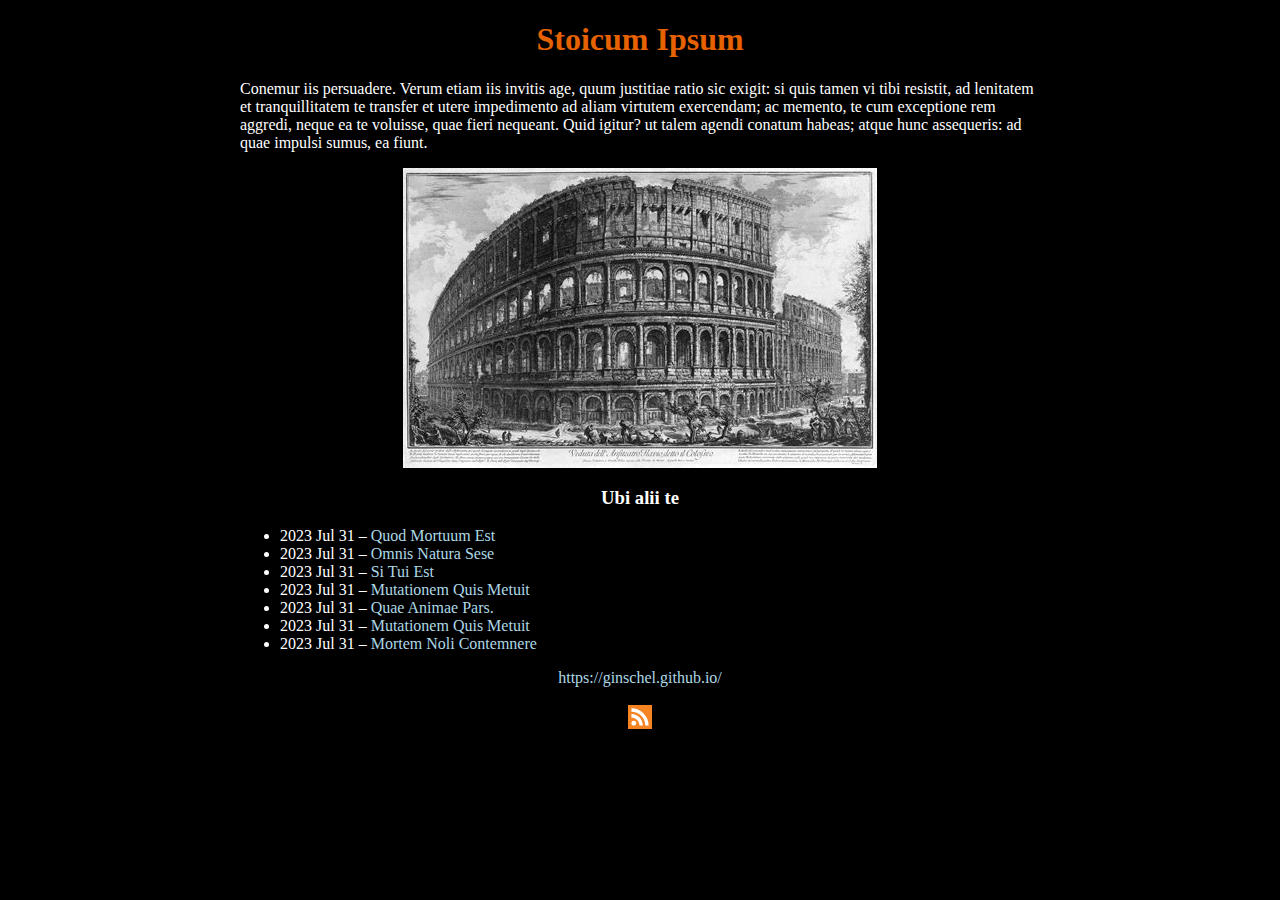
<file: index.html>
<!DOCTYPE html>
<html lang="en">
<head>
	<meta name="generator" content="Hugo 0.92.2" />
	<title>Qualem oporteat</title>
	<link rel="canonical" href="https://ginschel.github.io/">
	<link rel='alternate' type='application/rss+xml' title="Qualem oporteat RSS" href='/index.xml'>
	<link rel='stylesheet' type='text/css' href='/style.css'>
	<link rel="icon" href="/favicon.ico">
	<meta name="description" content="Conemur iis persuadere. Verum etiam iis invitis age, quum justitiae ratio sic exigit: si quis tamen vi tibi resistit, ad lenitatem et tranquillitatem te transfer et utere impedimento ad aliam virtutem exercendam; ac memento, te cum exceptione rem aggredi, neque ea te voluisse, quae fieri nequeant. Quid igitur? ut talem agendi conatum habeas; atque hunc assequeris: ad quae impulsi sumus, ea fiunt.
Ubi alii te ">
	<meta name="viewport" content="width=device-width, initial-scale=1">
	<meta name="robots" content="index, follow">
	<meta charset="utf-8">
</head>
<body>
<main>
<header><a href="https://ginschel.github.io/"> <h1 id="tag_Stoicum ipsum">Stoicum Ipsum</h1> </a> </header>
<article>
<p>Conemur iis persuadere. Verum etiam iis invitis age, quum justitiae ratio sic exigit: si quis tamen vi tibi resistit, ad lenitatem et tranquillitatem te transfer et utere impedimento ad aliam virtutem exercendam; ac memento, te cum exceptione rem aggredi, neque ea te voluisse, quae fieri nequeant. Quid igitur? ut talem agendi conatum habeas; atque hunc assequeris: ad quae impulsi sumus, ea fiunt.</p>
<p><img src="/col.jpeg" alt="text"></p>
<h3 id="ubi-alii-te">Ubi alii te</h3>

<ul>
<li><time datetime="2023-07-31T20:04:53&#43;02:00">2023 Jul 31</time> &ndash; <a href="/quod-mortuum-est/">Quod Mortuum Est</a>
	
	</li>
<li><time datetime="2023-07-31T20:03:37&#43;02:00">2023 Jul 31</time> &ndash; <a href="/omnis-natura-sese/">Omnis Natura Sese</a>
	
	</li>
<li><time datetime="2023-07-31T20:04:05&#43;02:30">2023 Jul 31</time> &ndash; <a href="/si-tui-est/">Si Tui Est</a>
	
	</li>
<li><time datetime="2023-07-31T19:29:48&#43;02:00">2023 Jul 31</time> &ndash; <a href="/mutationem-quis-metuit/">Mutationem Quis Metuit</a>
	
	</li>
<li><time datetime="2023-07-31T19:15:27&#43;02:00">2023 Jul 31</time> &ndash; <a href="/quae-animae-pars/">Quae Animae Pars.</a>
	
	</li>
<li><time datetime="2023-07-31T19:29:48&#43;03:00">2023 Jul 31</time> &ndash; <a href="/non-intelligunt-quam/">Mutationem Quis Metuit</a>
	
	</li>
<li><time datetime="2023-07-31T20:03:16&#43;04:00">2023 Jul 31</time> &ndash; <a href="/mortem-noli-contemnere/">Mortem Noli Contemnere</a>
	
	</li>
</ul>

</article>
</main>

<footer>
	<a href="https://ginschel.github.io/">https://ginschel.github.io/</a><br><br><a href="/index.xml"><img src="/rss.svg" style="max-height:1.5em" alt="RSS Feed" title="Subscribe via RSS for updates."></a>
</footer>

</body>
</html>
</file>
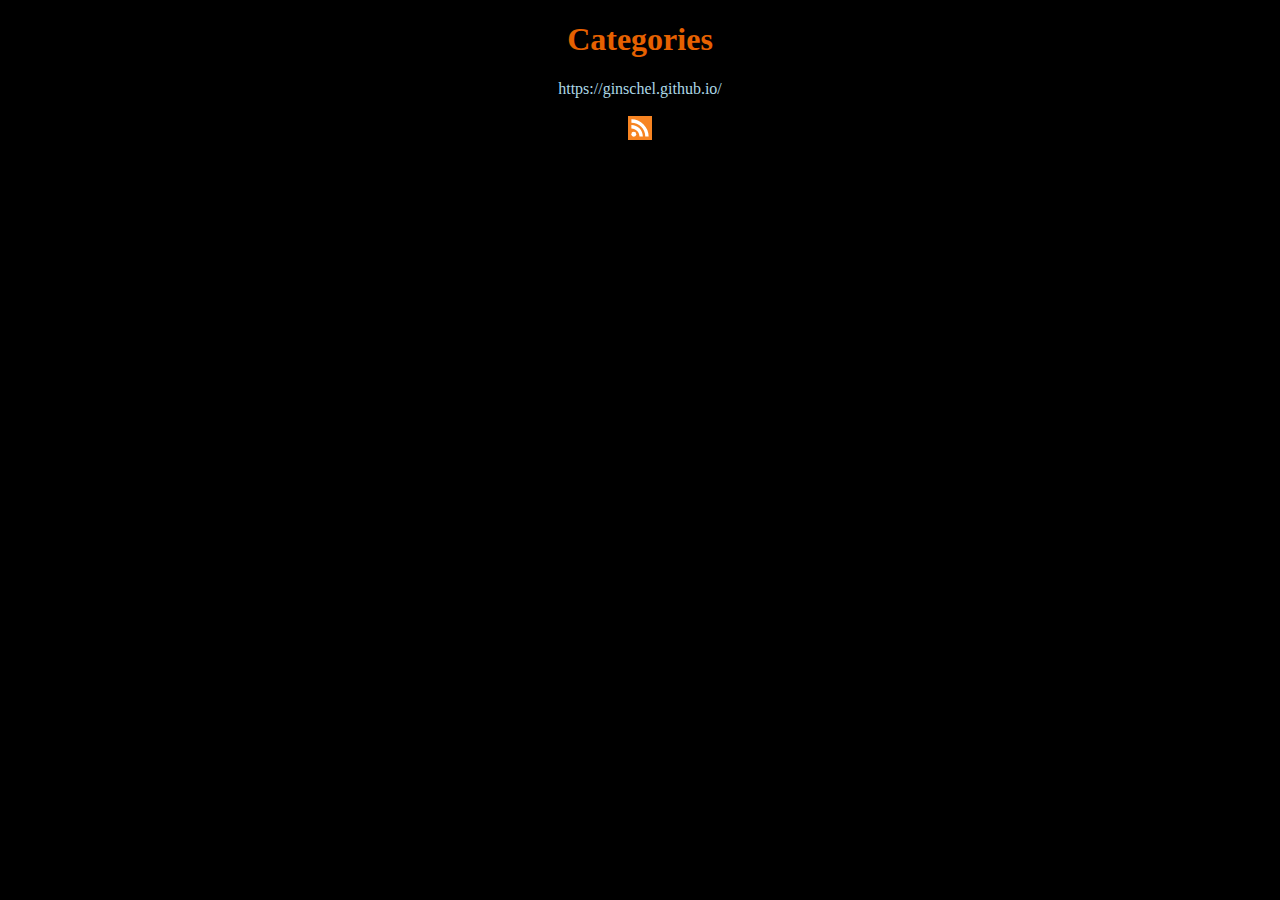
<file: categories/index.html>
<!DOCTYPE html>
<html lang="en">
<head>
	<title>Categories | Qualem oporteat</title>
	<link rel="canonical" href="https://ginschel.github.io/">
	<link rel='alternate' type='application/rss+xml' title="Qualem oporteat RSS" href='/index.xml'>
	<link rel='stylesheet' type='text/css' href='/style.css'>
	<link rel="icon" href="/favicon.ico">
	<meta name="description" content="">
	<meta name="viewport" content="width=device-width, initial-scale=1">
	<meta name="robots" content="index, follow">
	<meta charset="utf-8">
</head>
<body>
<main>
<header><a href="https://ginschel.github.io/"> <h1 id="tag_Categories">Categories</h1> </a> </header>
<article>

<ul>
</ul>

</article>
</main>

<footer>
	<a href="https://ginschel.github.io/">https://ginschel.github.io/</a><br><br><a href="/index.xml"><img src="/rss.svg" style="max-height:1.5em" alt="RSS Feed" title="Subscribe via RSS for updates."></a>
</footer>

</body>
</html>
</file>
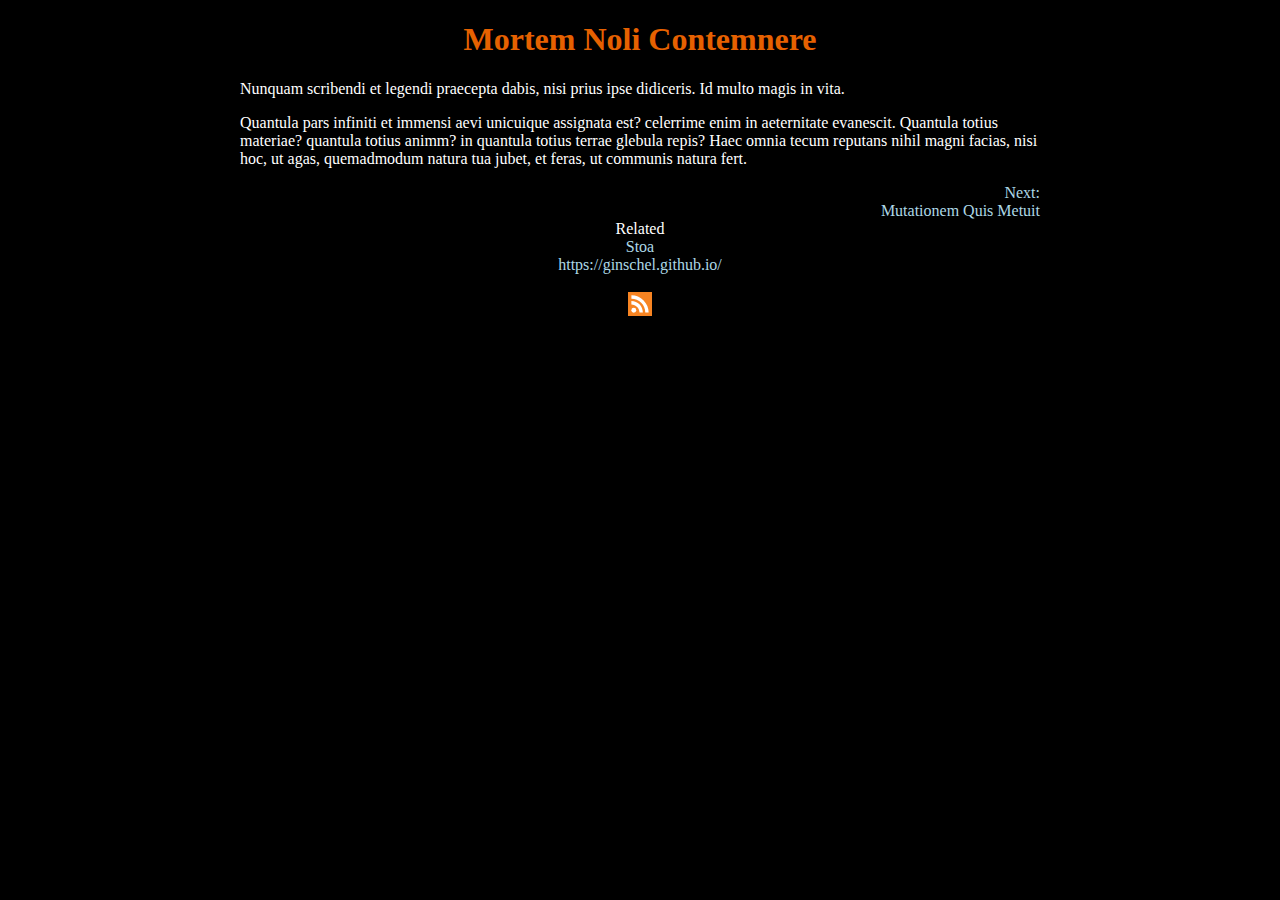
<file: mortem-noli-contemnere/index.html>
<!DOCTYPE html>
<html lang="en">
<head>
	<title>Mortem Noli Contemnere | Qualem oporteat</title>
	<link rel="canonical" href="https://ginschel.github.io/">
	<link rel='alternate' type='application/rss+xml' title="Qualem oporteat RSS" href='/index.xml'>
	<link rel='stylesheet' type='text/css' href='/style.css'>
	<link rel="icon" href="/favicon.ico">
	<meta name="description" content="Nunquam scribendi et legendi praecepta dabis, nisi prius ipse didiceris. Id multo magis in vita.
Quantula pars infiniti et immensi aevi unicuique assignata est? celerrime enim in aeternitate evanescit. Quantula totius materiae? quantula totius animm? in quantula totius terrae glebula repis? Haec omnia tecum reputans nihil magni facias, nisi hoc, ut agas, quemadmodum natura tua jubet, et feras, ut communis natura fert.">
	<meta name="keywords" content="Stoa">
	<meta name="viewport" content="width=device-width, initial-scale=1">
	<meta name="robots" content="index, follow">
	<meta charset="utf-8">
</head>
<body>
<main>
<header><a href="https://ginschel.github.io/"> <h1 id="tag_Mortem Noli Contemnere">Mortem Noli Contemnere</h1> </a> </header>
<article>

<p>Nunquam scribendi et legendi praecepta dabis, nisi prius ipse didiceris. Id multo magis in vita.</p>
<p>Quantula pars infiniti et immensi aevi unicuique assignata est? celerrime enim in aeternitate evanescit. Quantula totius materiae? quantula totius animm? in quantula totius terrae glebula repis? Haec omnia tecum reputans nihil magni facias, nisi hoc, ut agas, quemadmodum natura tua jubet, et feras, ut communis natura fert.</p>


<div id="nextprev"><a href="/non-intelligunt-quam/"><div id="nextart">Next:<br>Mutationem Quis Metuit</div></a>
</div>
<div style="clear:both" class=taglist>Related<br><a id="tag_stoa" href="https://ginschel.github.io/tags/stoa">Stoa</a></div>
</article>
</main>

<footer>
	<a href="https://ginschel.github.io/">https://ginschel.github.io/</a><br><br><a href="/index.xml"><img src="/rss.svg" style="max-height:1.5em" alt="RSS Feed" title="Subscribe via RSS for updates."></a>
</footer>

</body>
</html>
</file>
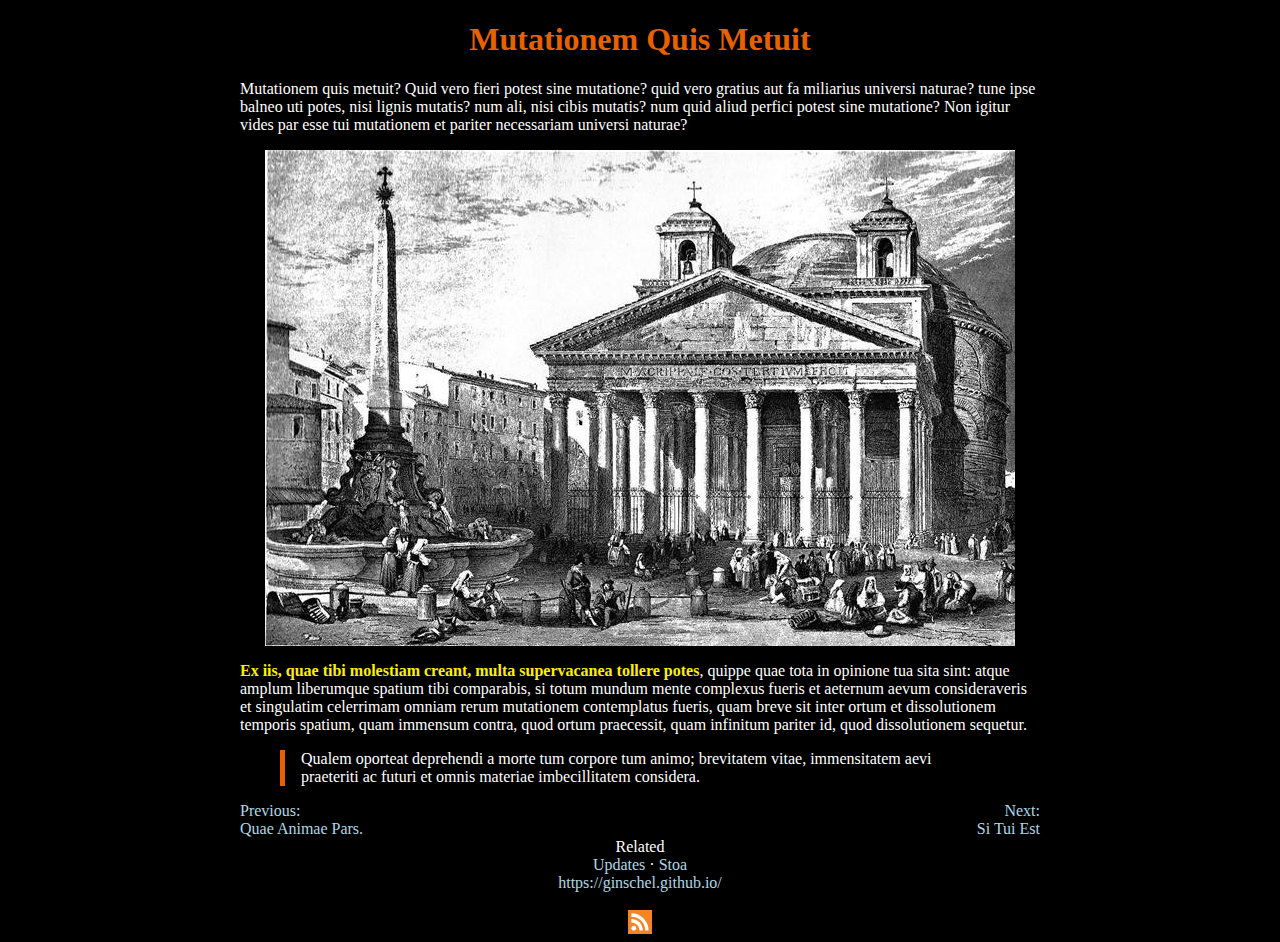
<file: mutationem-quis-metuit/index.html>
<!DOCTYPE html>
<html lang="en">
<head>
	<title>Mutationem Quis Metuit | Qualem oporteat</title>
	<link rel="canonical" href="https://ginschel.github.io/">
	<link rel='alternate' type='application/rss+xml' title="Qualem oporteat RSS" href='/index.xml'>
	<link rel='stylesheet' type='text/css' href='/style.css'>
	<link rel="icon" href="/favicon.ico">
	<meta name="description" content="Mutationem quis metuit? Quid vero fieri potest sine mutatione? quid vero gratius aut fa miliarius universi naturae? tune ipse balneo uti potes, nisi lignis mutatis? num ali, nisi cibis mutatis? num quid aliud perfici potest sine mutatione? Non igitur vides par esse tui mutationem et pariter necessariam universi naturae?
Ex iis, quae tibi molestiam creant, multa supervacanea tollere potes, quippe quae tota in opinione tua sita sint: atque amplum liberumque spatium tibi comparabis, si totum mundum mente complexus fueris et aeternum aevum consideraveris et singulatim celerrimam omniam rerum mutationem contemplatus fueris, quam breve sit inter ortum et dissolutionem temporis spatium, quam immensum contra, quod ortum praecessit, quam infinitum pariter id, quod dissolutionem sequetur.">
	<meta name="keywords" content="updates, Stoa">
	<meta name="viewport" content="width=device-width, initial-scale=1">
	<meta name="robots" content="index, follow">
	<meta charset="utf-8">
</head>
<body>
<main>
<header><a href="https://ginschel.github.io/"> <h1 id="tag_Mutationem Quis Metuit">Mutationem Quis Metuit</h1> </a> </header>
<article>

<p>Mutationem quis metuit? Quid vero fieri potest sine mutatione? quid vero gratius aut fa miliarius universi naturae? tune ipse balneo uti potes, nisi lignis mutatis? num ali, nisi cibis mutatis? num quid aliud perfici potest sine mutatione? Non igitur vides par esse tui mutationem et pariter necessariam universi naturae?</p>
<p><img src="/panth.jpeg" alt="Mutationem"></p>
<p><strong>Ex iis, quae tibi molestiam creant, multa supervacanea tollere potes</strong>, quippe quae tota in opinione tua sita sint: atque amplum liberumque spatium tibi comparabis, si totum mundum mente complexus fueris et aeternum aevum consideraveris et singulatim celerrimam omniam rerum mutationem contemplatus fueris, quam breve sit inter ortum et dissolutionem temporis spatium, quam immensum contra, quod ortum praecessit, quam infinitum pariter id, quod dissolutionem sequetur.</p>
<blockquote>
<p>Qualem oporteat deprehendi a morte tum corpore tum animo; brevitatem vitae, immensitatem aevi praeteriti ac futuri et omnis materiae imbecillitatem considera.</p>
</blockquote>


<div id="nextprev">
<a href="/quae-animae-pars/"><div id="prevart">Previous:<br>Quae Animae Pars.</div></a>
<a href="/si-tui-est/"><div id="nextart">Next:<br>Si Tui Est</div></a>
</div>
<div style="clear:both" class=taglist>Related<br><a id="tag_updates" href="https://ginschel.github.io/tags/updates">Updates</a> &middot; <a id="tag_stoa" href="https://ginschel.github.io/tags/stoa">Stoa</a></div>
</article>
</main>

<footer>
	<a href="https://ginschel.github.io/">https://ginschel.github.io/</a><br><br><a href="/index.xml"><img src="/rss.svg" style="max-height:1.5em" alt="RSS Feed" title="Subscribe via RSS for updates."></a>
</footer>

</body>
</html>
</file>
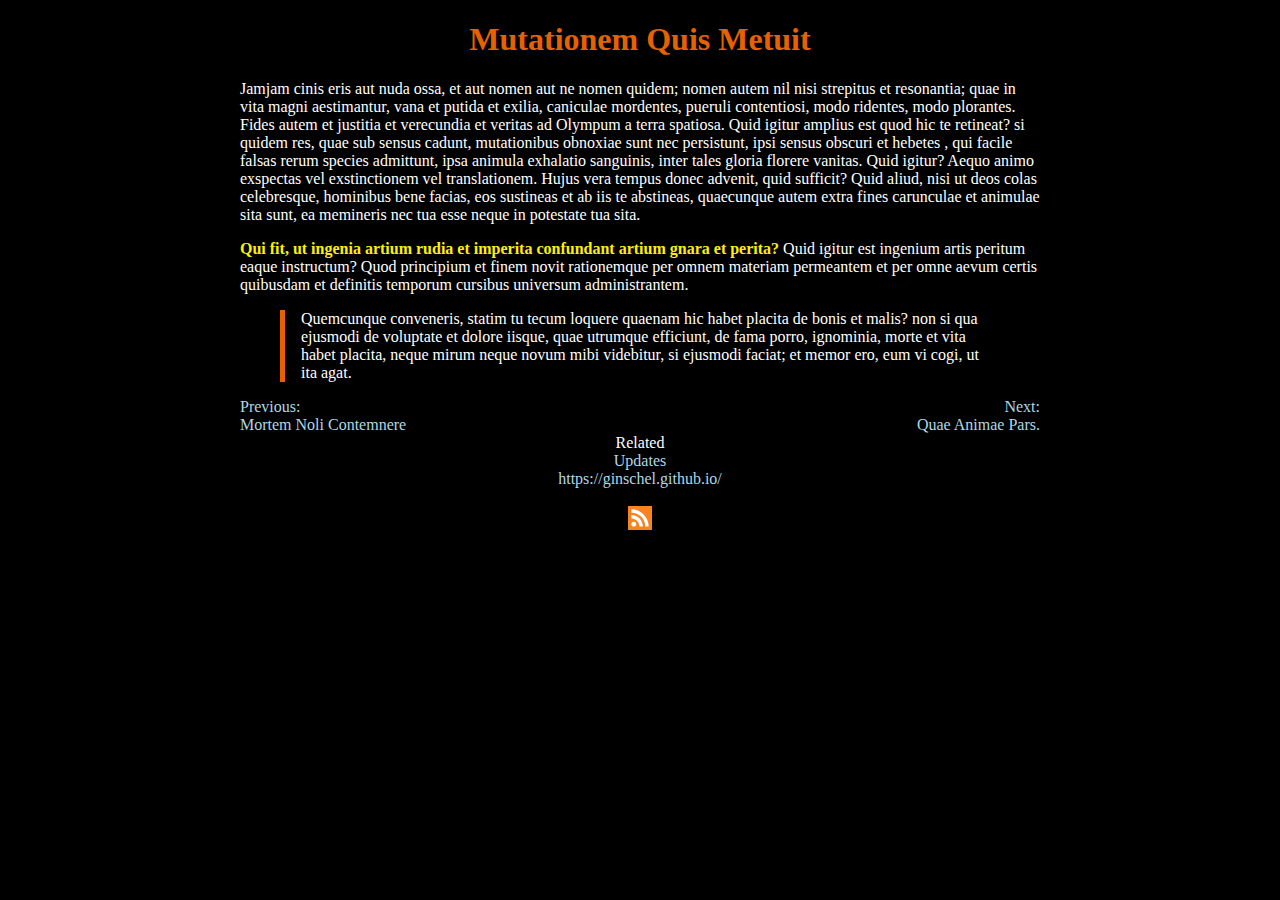
<file: non-intelligunt-quam/index.html>
<!DOCTYPE html>
<html lang="en">
<head>
	<title>Mutationem Quis Metuit | Qualem oporteat</title>
	<link rel="canonical" href="https://ginschel.github.io/">
	<link rel='alternate' type='application/rss+xml' title="Qualem oporteat RSS" href='/index.xml'>
	<link rel='stylesheet' type='text/css' href='/style.css'>
	<link rel="icon" href="/favicon.ico">
	<meta name="description" content="Jamjam cinis eris aut nuda ossa, et aut nomen aut ne nomen quidem; nomen autem nil nisi strepitus et resonantia; quae in vita magni aestimantur, vana et putida et exilia, caniculae mordentes, pueruli contentiosi, modo ridentes, modo plorantes. Fides autem et justitia et verecundia et veritas ad Olympum a terra spatiosa. Quid igitur amplius est quod hic te retineat? si quidem res, quae sub sensus cadunt, mutationibus obnoxiae sunt nec persistunt, ipsi sensus obscuri et hebetes , qui facile falsas rerum species admittunt, ipsa animula exhalatio sanguinis, inter tales gloria florere vanitas.">
	<meta name="keywords" content="updates">
	<meta name="viewport" content="width=device-width, initial-scale=1">
	<meta name="robots" content="index, follow">
	<meta charset="utf-8">
</head>
<body>
<main>
<header><a href="https://ginschel.github.io/"> <h1 id="tag_Mutationem Quis Metuit">Mutationem Quis Metuit</h1> </a> </header>
<article>

<p>Jamjam cinis eris aut nuda ossa, et aut nomen aut ne nomen quidem; nomen autem nil nisi strepitus et resonantia; quae in vita magni aestimantur, vana et putida et exilia, caniculae mordentes, pueruli contentiosi, modo ridentes, modo plorantes. Fides autem et justitia et verecundia et veritas ad Olympum a terra spatiosa. Quid igitur amplius est quod hic te retineat? si quidem res, quae sub sensus cadunt, mutationibus obnoxiae sunt nec persistunt, ipsi sensus obscuri et hebetes , qui facile falsas rerum species admittunt, ipsa animula exhalatio sanguinis, inter tales gloria florere vanitas. Quid igitur? Aequo animo exspectas vel exstinctionem vel translationem. Hujus vera tempus donec advenit, quid sufficit? Quid aliud, nisi ut deos colas celebresque, hominibus bene facias, eos sustineas et ab iis te abstineas, quaecunque autem extra fines carunculae et animulae sita sunt, ea memineris nec tua esse neque in potestate tua sita.</p>
<p><strong>Qui fit, ut ingenia artium rudia et imperita confundant artium gnara et perita?</strong> Quid igitur est ingenium artis peritum eaque instructum? Quod principium et finem novit rationemque per omnem materiam permeantem et per omne aevum certis quibusdam et definitis temporum cursibus universum administrantem.</p>
<blockquote>
<p>Quemcunque conveneris, statim tu tecum loquere quaenam hic habet placita de bonis et malis? non si qua ejusmodi de voluptate et dolore iisque, quae utrumque efficiunt, de fama porro, ignominia, morte et vita habet placita, neque mirum neque novum mibi videbitur, si ejusmodi faciat; et memor ero, eum vi cogi, ut ita agat.</p>
</blockquote>


<div id="nextprev">
<a href="/mortem-noli-contemnere/"><div id="prevart">Previous:<br>Mortem Noli Contemnere</div></a>
<a href="/quae-animae-pars/"><div id="nextart">Next:<br>Quae Animae Pars.</div></a>
</div>
<div style="clear:both" class=taglist>Related<br><a id="tag_updates" href="https://ginschel.github.io/tags/updates">Updates</a></div>
</article>
</main>

<footer>
	<a href="https://ginschel.github.io/">https://ginschel.github.io/</a><br><br><a href="/index.xml"><img src="/rss.svg" style="max-height:1.5em" alt="RSS Feed" title="Subscribe via RSS for updates."></a>
</footer>

</body>
</html>
</file>
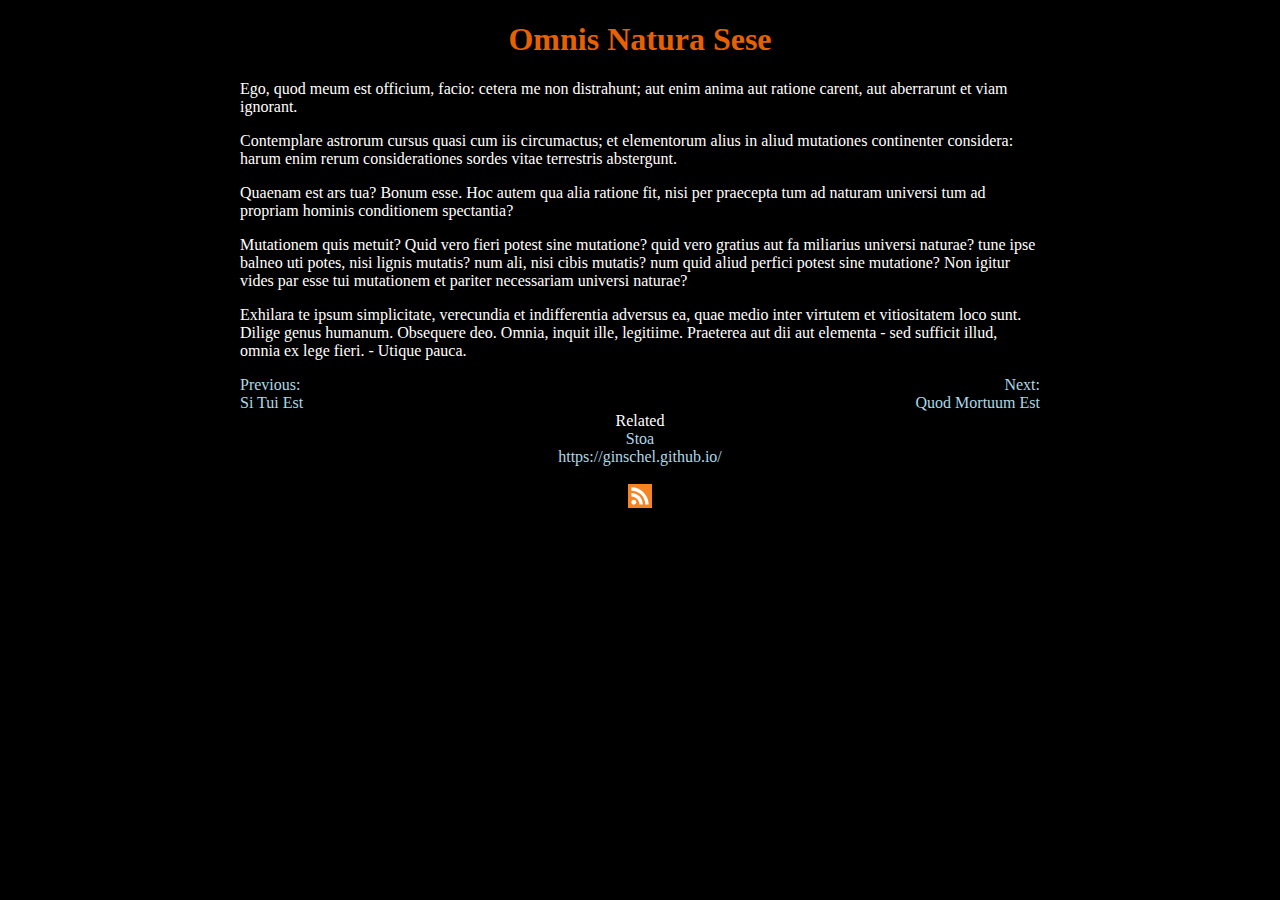
<file: omnis-natura-sese/index.html>
<!DOCTYPE html>
<html lang="en">
<head>
	<title>Omnis Natura Sese | Qualem oporteat</title>
	<link rel="canonical" href="https://ginschel.github.io/">
	<link rel='alternate' type='application/rss+xml' title="Qualem oporteat RSS" href='/index.xml'>
	<link rel='stylesheet' type='text/css' href='/style.css'>
	<link rel="icon" href="/favicon.ico">
	<meta name="description" content="Ego, quod meum est officium, facio: cetera me non distrahunt; aut enim anima aut ratione carent, aut aberrarunt et viam ignorant.
Contemplare astrorum cursus quasi cum iis circumactus; et elementorum alius in aliud mutationes continenter considera: harum enim rerum considerationes sordes vitae terrestris abstergunt.
Quaenam est ars tua? Bonum esse. Hoc autem qua alia ratione fit, nisi per praecepta tum ad naturam universi tum ad propriam hominis conditionem spectantia?
Mutationem quis metuit?">
	<meta name="keywords" content="Stoa">
	<meta name="viewport" content="width=device-width, initial-scale=1">
	<meta name="robots" content="index, follow">
	<meta charset="utf-8">
</head>
<body>
<main>
<header><a href="https://ginschel.github.io/"> <h1 id="tag_Omnis Natura Sese">Omnis Natura Sese</h1> </a> </header>
<article>

<p>Ego, quod meum est officium, facio: cetera me non distrahunt; aut enim anima aut ratione carent, aut aberrarunt et viam ignorant.</p>
<p>Contemplare astrorum cursus quasi cum iis circumactus; et elementorum alius in aliud mutationes continenter considera: harum enim rerum considerationes sordes vitae terrestris abstergunt.</p>
<p>Quaenam est ars tua? Bonum esse. Hoc autem qua  alia ratione fit, nisi per praecepta tum ad naturam universi tum ad propriam hominis conditionem spectantia?</p>
<p>Mutationem quis metuit? Quid vero fieri potest sine mutatione? quid vero gratius aut fa miliarius universi naturae? tune ipse balneo uti potes, nisi lignis mutatis? num ali, nisi cibis mutatis? num quid aliud perfici potest sine mutatione? Non igitur vides par esse tui mutationem et pariter necessariam universi naturae?</p>
<p>Exhilara te ipsum simplicitate, verecundia et indifferentia adversus ea, quae medio inter virtutem et vitiositatem loco sunt. Dilige genus humanum. Obsequere deo. Omnia, inquit ille, legitiime. Praeterea aut dii aut elementa  -  sed sufficit illud, omnia ex lege fieri.  -   Utique pauca.</p>


<div id="nextprev">
<a href="/si-tui-est/"><div id="prevart">Previous:<br>Si Tui Est</div></a>
<a href="/quod-mortuum-est/"><div id="nextart">Next:<br>Quod Mortuum Est</div></a>
</div>
<div style="clear:both" class=taglist>Related<br><a id="tag_stoa" href="https://ginschel.github.io/tags/stoa">Stoa</a></div>
</article>
</main>

<footer>
	<a href="https://ginschel.github.io/">https://ginschel.github.io/</a><br><br><a href="/index.xml"><img src="/rss.svg" style="max-height:1.5em" alt="RSS Feed" title="Subscribe via RSS for updates."></a>
</footer>

</body>
</html>
</file>
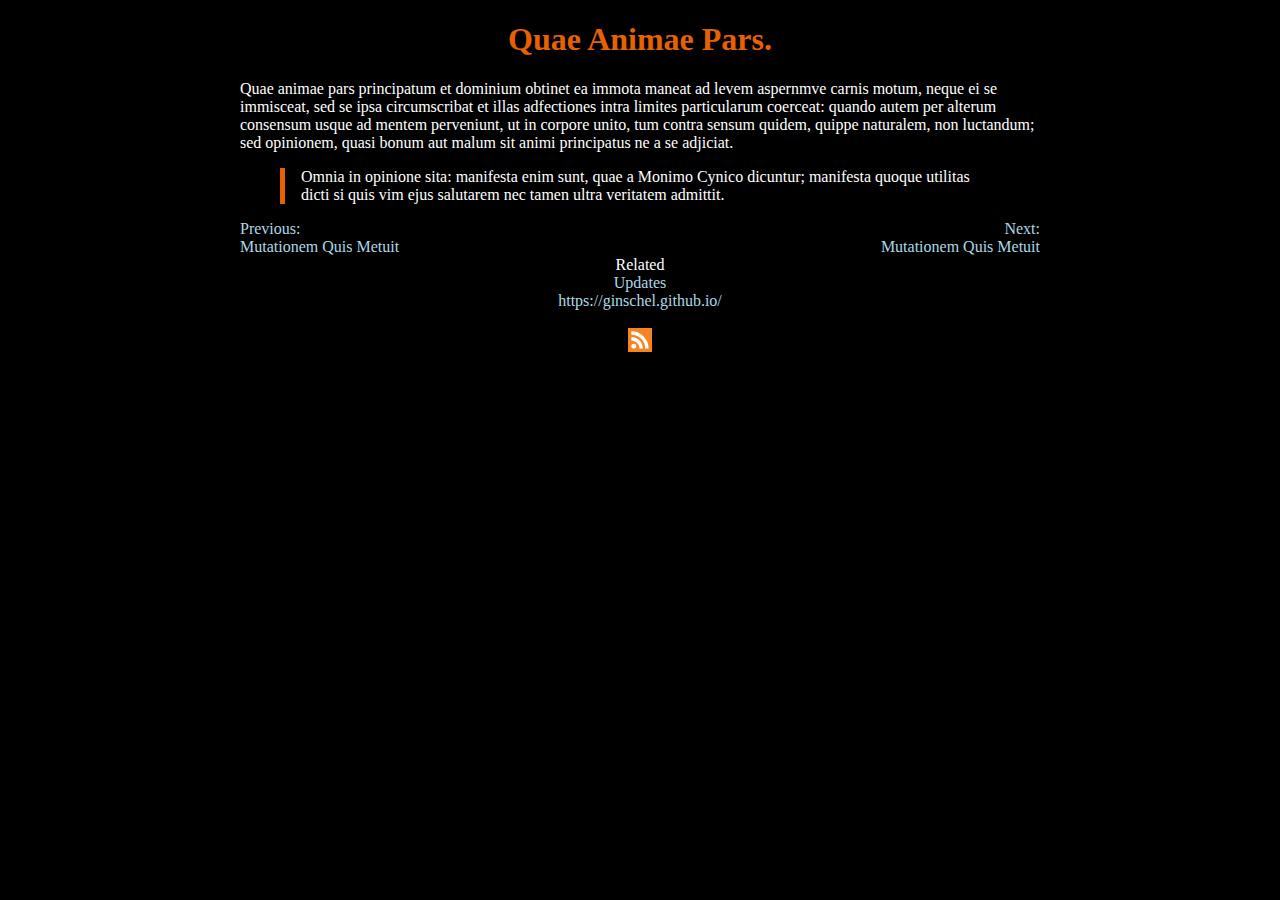
<file: quae-animae-pars/index.html>
<!DOCTYPE html>
<html lang="en">
<head>
	<title>Quae Animae Pars. | Qualem oporteat</title>
	<link rel="canonical" href="https://ginschel.github.io/">
	<link rel='alternate' type='application/rss+xml' title="Qualem oporteat RSS" href='/index.xml'>
	<link rel='stylesheet' type='text/css' href='/style.css'>
	<link rel="icon" href="/favicon.ico">
	<meta name="description" content="Quae animae pars principatum et dominium obtinet ea immota maneat ad levem aspernmve carnis motum, neque ei se immisceat, sed se ipsa circumscribat et illas adfectiones intra limites particularum coerceat: quando autem per alterum consensum usque ad mentem perveniunt, ut in corpore unito, tum contra sensum quidem, quippe naturalem, non luctandum; sed opinionem, quasi bonum aut malum sit animi principatus ne a se adjiciat.
 Omnia in opinione sita: manifesta enim sunt, quae a Monimo Cynico dicuntur; manifesta quoque utilitas dicti si quis vim ejus salutarem nec tamen ultra veritatem admittit.">
	<meta name="keywords" content="updates">
	<meta name="viewport" content="width=device-width, initial-scale=1">
	<meta name="robots" content="index, follow">
	<meta charset="utf-8">
</head>
<body>
<main>
<header><a href="https://ginschel.github.io/"> <h1 id="tag_Quae Animae Pars.">Quae Animae Pars.</h1> </a> </header>
<article>

<p>Quae animae pars principatum et dominium obtinet ea immota maneat ad levem aspernmve carnis motum, neque ei se immisceat, sed se ipsa circumscribat et illas adfectiones intra limites particularum coerceat: quando autem per alterum consensum usque ad mentem perveniunt, ut in corpore unito, tum contra sensum quidem, quippe naturalem, non luctandum; sed opinionem, quasi bonum aut malum sit animi principatus ne a se adjiciat.</p>
<blockquote>
<p>Omnia in opinione sita: manifesta enim sunt, quae a Monimo Cynico dicuntur; manifesta quoque utilitas dicti si quis vim ejus salutarem nec tamen ultra veritatem admittit.</p>
</blockquote>


<div id="nextprev">
<a href="/non-intelligunt-quam/"><div id="prevart">Previous:<br>Mutationem Quis Metuit</div></a>
<a href="/mutationem-quis-metuit/"><div id="nextart">Next:<br>Mutationem Quis Metuit</div></a>
</div>
<div style="clear:both" class=taglist>Related<br><a id="tag_updates" href="https://ginschel.github.io/tags/updates">Updates</a></div>
</article>
</main>

<footer>
	<a href="https://ginschel.github.io/">https://ginschel.github.io/</a><br><br><a href="/index.xml"><img src="/rss.svg" style="max-height:1.5em" alt="RSS Feed" title="Subscribe via RSS for updates."></a>
</footer>

</body>
</html>
</file>
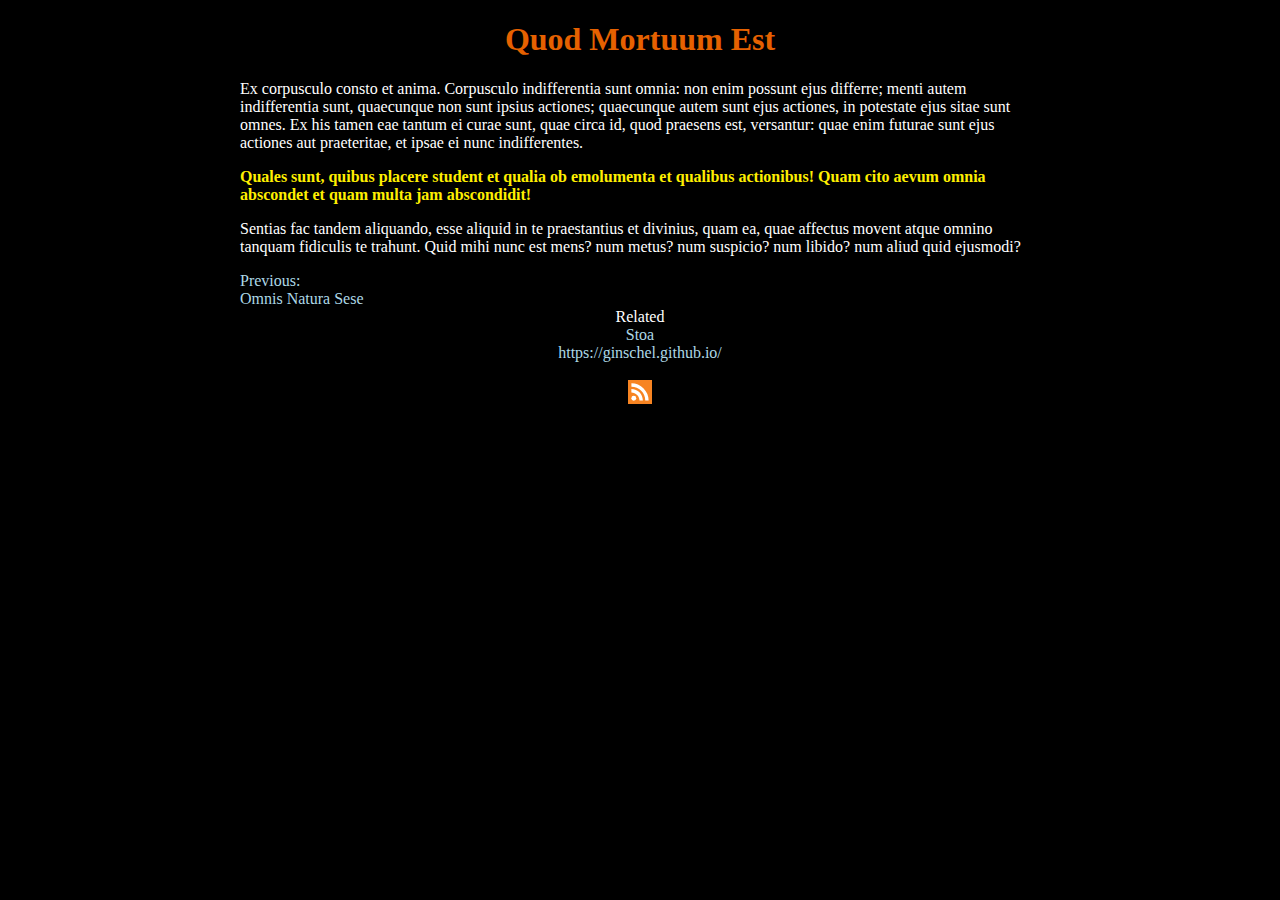
<file: quod-mortuum-est/index.html>
<!DOCTYPE html>
<html lang="en">
<head>
	<title>Quod Mortuum Est | Qualem oporteat</title>
	<link rel="canonical" href="https://ginschel.github.io/">
	<link rel='alternate' type='application/rss+xml' title="Qualem oporteat RSS" href='/index.xml'>
	<link rel='stylesheet' type='text/css' href='/style.css'>
	<link rel="icon" href="/favicon.ico">
	<meta name="description" content="Ex corpusculo consto et anima. Corpusculo indifferentia sunt omnia: non enim possunt ejus differre; menti autem indifferentia sunt, quaecunque non sunt ipsius actiones; quaecunque autem sunt ejus actiones, in potestate ejus sitae sunt omnes. Ex his tamen eae tantum ei curae sunt, quae circa id, quod praesens est, versantur: quae enim futurae sunt ejus actiones aut praeteritae, et ipsae ei nunc indifferentes.
Quales sunt, quibus placere student et qualia ob emolumenta et qualibus actionibus!">
	<meta name="keywords" content="Stoa">
	<meta name="viewport" content="width=device-width, initial-scale=1">
	<meta name="robots" content="index, follow">
	<meta charset="utf-8">
</head>
<body>
<main>
<header><a href="https://ginschel.github.io/"> <h1 id="tag_Quod Mortuum Est">Quod Mortuum Est</h1> </a> </header>
<article>

<p>Ex corpusculo consto et anima. Corpusculo indifferentia sunt omnia: non enim possunt ejus differre; menti autem indifferentia sunt, quaecunque non sunt ipsius actiones; quaecunque autem sunt ejus actiones, in potestate ejus sitae sunt omnes. Ex his tamen eae tantum ei curae sunt, quae circa id, quod praesens est, versantur: quae enim futurae sunt ejus actiones aut praeteritae, et ipsae ei nunc indifferentes.</p>
<p><strong>Quales sunt, quibus placere student et qualia ob emolumenta et qualibus actionibus! Quam cito aevum omnia abscondet et quam multa jam abscondidit!</strong></p>
<p>Sentias fac tandem aliquando, esse aliquid in te praestantius et divinius, quam ea, quae affectus movent atque omnino tanquam fidiculis te trahunt. Quid mihi nunc est mens? num metus? num suspicio? num libido? num aliud quid ejusmodi?</p>


<div id="nextprev">
<a href="/omnis-natura-sese/"><div id="prevart">Previous:<br>Omnis Natura Sese</div></a>
</div>
<div style="clear:both" class=taglist>Related<br><a id="tag_stoa" href="https://ginschel.github.io/tags/stoa">Stoa</a></div>
</article>
</main>

<footer>
	<a href="https://ginschel.github.io/">https://ginschel.github.io/</a><br><br><a href="/index.xml"><img src="/rss.svg" style="max-height:1.5em" alt="RSS Feed" title="Subscribe via RSS for updates."></a>
</footer>

</body>
</html>
</file>
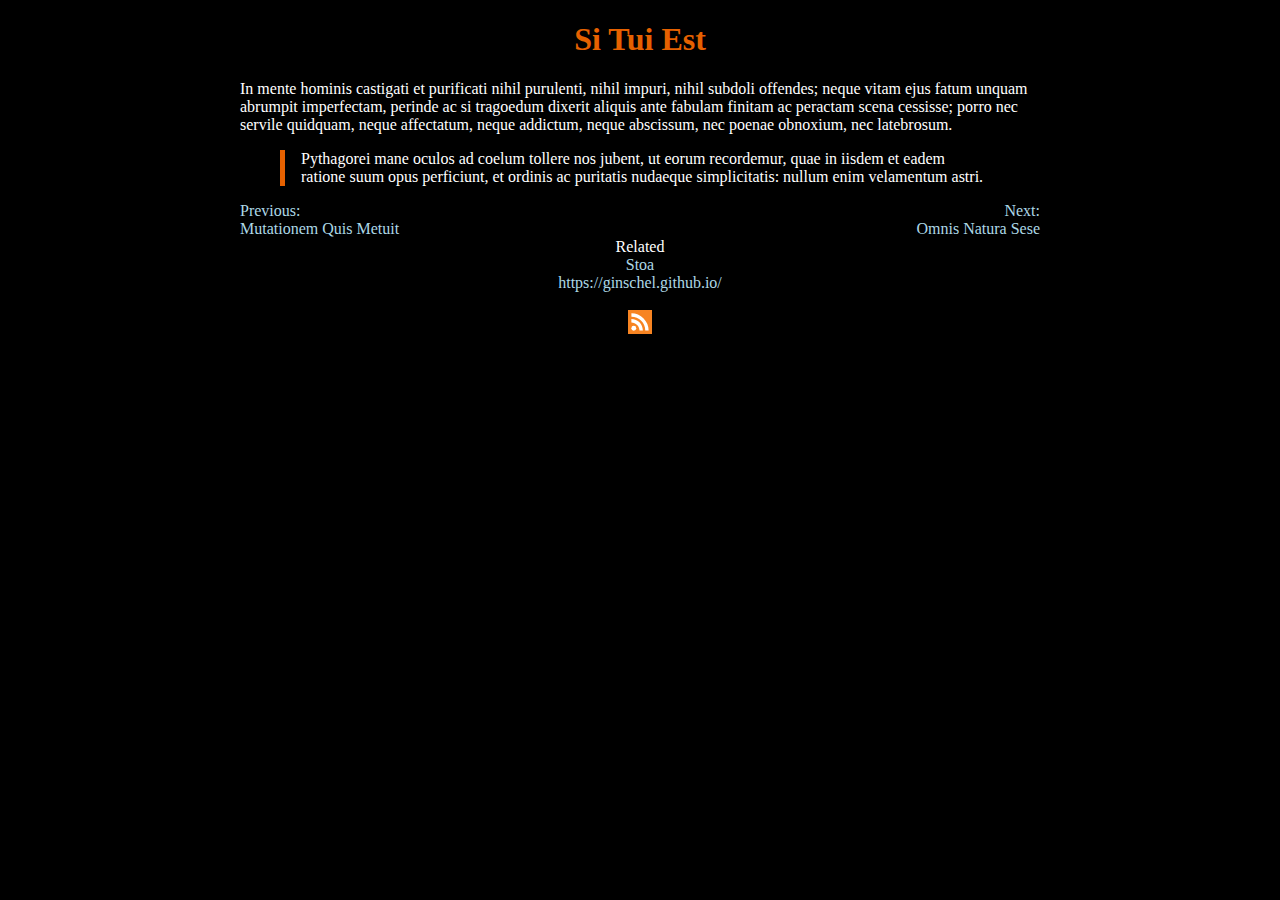
<file: si-tui-est/index.html>
<!DOCTYPE html>
<html lang="en">
<head>
	<title>Si Tui Est | Qualem oporteat</title>
	<link rel="canonical" href="https://ginschel.github.io/">
	<link rel='alternate' type='application/rss+xml' title="Qualem oporteat RSS" href='/index.xml'>
	<link rel='stylesheet' type='text/css' href='/style.css'>
	<link rel="icon" href="/favicon.ico">
	<meta name="description" content="In mente hominis castigati et purificati nihil purulenti, nihil impuri, nihil subdoli offendes; neque vitam ejus fatum unquam abrumpit imperfectam, perinde ac si tragoedum dixerit aliquis ante fabulam finitam ac peractam scena cessisse; porro nec servile quidquam, neque affectatum, neque addictum, neque abscissum, nec poenae obnoxium, nec latebrosum.
 Pythagorei mane oculos ad coelum tollere nos jubent, ut eorum recordemur, quae in iisdem et eadem ratione suum opus perficiunt, et ordinis ac puritatis nudaeque simplicitatis: nullum enim velamentum astri.">
	<meta name="keywords" content="Stoa">
	<meta name="viewport" content="width=device-width, initial-scale=1">
	<meta name="robots" content="index, follow">
	<meta charset="utf-8">
</head>
<body>
<main>
<header><a href="https://ginschel.github.io/"> <h1 id="tag_Si Tui Est">Si Tui Est</h1> </a> </header>
<article>

<p>In mente hominis castigati et purificati nihil purulenti, nihil impuri, nihil subdoli offendes; neque vitam ejus fatum unquam abrumpit imperfectam, perinde ac si tragoedum dixerit aliquis ante fabulam finitam ac peractam scena cessisse; porro nec servile quidquam, neque affectatum, neque addictum, neque abscissum, nec poenae obnoxium,  nec latebrosum.</p>
<blockquote>
<p>Pythagorei mane oculos ad coelum tollere nos jubent, ut eorum recordemur, quae in iisdem et eadem ratione suum opus perficiunt, et ordinis ac puritatis nudaeque simplicitatis: nullum enim velamentum astri.</p>
</blockquote>


<div id="nextprev">
<a href="/mutationem-quis-metuit/"><div id="prevart">Previous:<br>Mutationem Quis Metuit</div></a>
<a href="/omnis-natura-sese/"><div id="nextart">Next:<br>Omnis Natura Sese</div></a>
</div>
<div style="clear:both" class=taglist>Related<br><a id="tag_stoa" href="https://ginschel.github.io/tags/stoa">Stoa</a></div>
</article>
</main>

<footer>
	<a href="https://ginschel.github.io/">https://ginschel.github.io/</a><br><br><a href="/index.xml"><img src="/rss.svg" style="max-height:1.5em" alt="RSS Feed" title="Subscribe via RSS for updates."></a>
</footer>

</body>
</html>
</file>
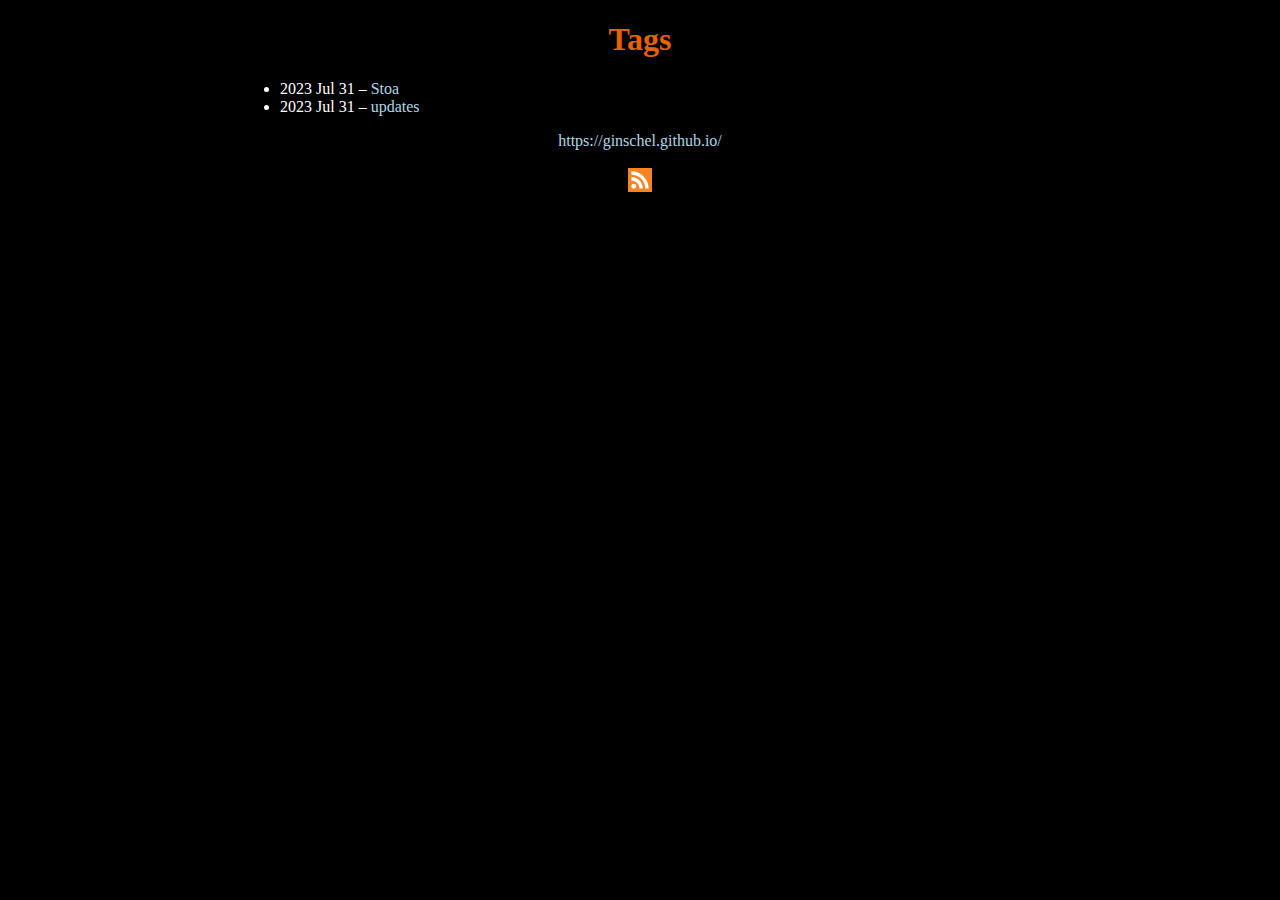
<file: tags/index.html>
<!DOCTYPE html>
<html lang="en">
<head>
	<title>Tags | Qualem oporteat</title>
	<link rel="canonical" href="https://ginschel.github.io/">
	<link rel='alternate' type='application/rss+xml' title="Qualem oporteat RSS" href='/index.xml'>
	<link rel='stylesheet' type='text/css' href='/style.css'>
	<link rel="icon" href="/favicon.ico">
	<meta name="description" content="">
	<meta name="viewport" content="width=device-width, initial-scale=1">
	<meta name="robots" content="index, follow">
	<meta charset="utf-8">
</head>
<body>
<main>
<header><a href="https://ginschel.github.io/"> <h1 id="tag_Tags">Tags</h1> </a> </header>
<article>

<ul>
<li><time datetime="2023-07-31T20:04:53&#43;02:00">2023 Jul 31</time> &ndash; <a href="/tags/stoa/">Stoa</a>
	
	</li>
<li><time datetime="2023-07-31T19:29:48&#43;02:00">2023 Jul 31</time> &ndash; <a href="/tags/updates/">updates</a>
	
	</li>
</ul>

</article>
</main>

<footer>
	<a href="https://ginschel.github.io/">https://ginschel.github.io/</a><br><br><a href="/index.xml"><img src="/rss.svg" style="max-height:1.5em" alt="RSS Feed" title="Subscribe via RSS for updates."></a>
</footer>

</body>
</html>
</file>
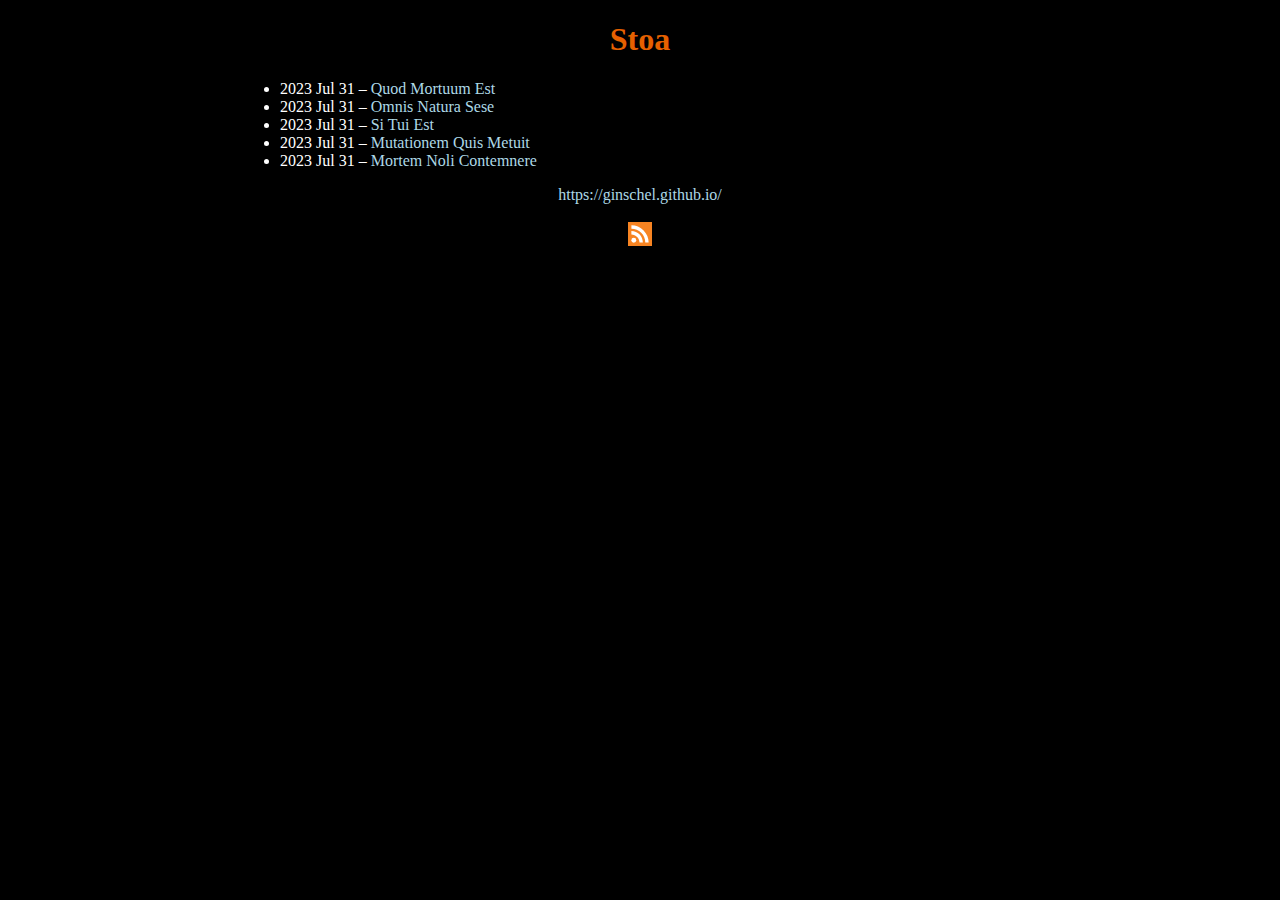
<file: tags/stoa/index.html>
<!DOCTYPE html>
<html lang="en">
<head>
	<title>Stoa | Qualem oporteat</title>
	<link rel="canonical" href="https://ginschel.github.io/">
	<link rel='alternate' type='application/rss+xml' title="Qualem oporteat RSS" href='/index.xml'>
	<link rel='stylesheet' type='text/css' href='/style.css'>
	<link rel="icon" href="/favicon.ico">
	<meta name="description" content="">
	<meta name="viewport" content="width=device-width, initial-scale=1">
	<meta name="robots" content="index, follow">
	<meta charset="utf-8">
</head>
<body>
<main>
<header><a href="https://ginschel.github.io/"> <h1 id="tag_Stoa">Stoa</h1> </a> </header>
<article>

<ul>
<li><time datetime="2023-07-31T20:04:53&#43;02:00">2023 Jul 31</time> &ndash; <a href="/quod-mortuum-est/">Quod Mortuum Est</a>
	
	</li>
<li><time datetime="2023-07-31T20:03:37&#43;02:00">2023 Jul 31</time> &ndash; <a href="/omnis-natura-sese/">Omnis Natura Sese</a>
	
	</li>
<li><time datetime="2023-07-31T20:04:05&#43;02:30">2023 Jul 31</time> &ndash; <a href="/si-tui-est/">Si Tui Est</a>
	
	</li>
<li><time datetime="2023-07-31T19:29:48&#43;02:00">2023 Jul 31</time> &ndash; <a href="/mutationem-quis-metuit/">Mutationem Quis Metuit</a>
	
	</li>
<li><time datetime="2023-07-31T20:03:16&#43;04:00">2023 Jul 31</time> &ndash; <a href="/mortem-noli-contemnere/">Mortem Noli Contemnere</a>
	
	</li>
</ul>

</article>
</main>

<footer>
	<a href="https://ginschel.github.io/">https://ginschel.github.io/</a><br><br><a href="/index.xml"><img src="/rss.svg" style="max-height:1.5em" alt="RSS Feed" title="Subscribe via RSS for updates."></a>
</footer>

</body>
</html>
</file>
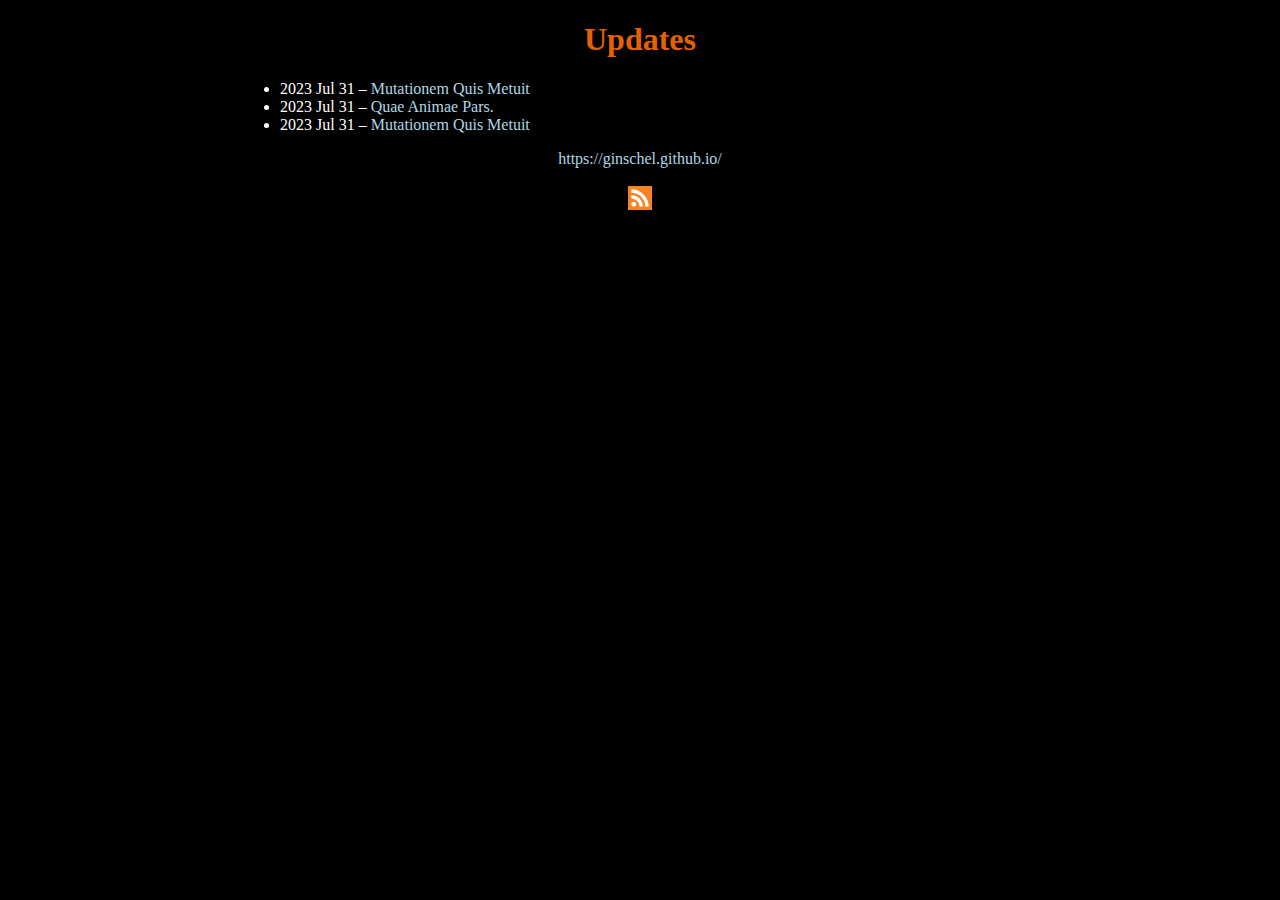
<file: tags/updates/index.html>
<!DOCTYPE html>
<html lang="en">
<head>
	<title>Updates | Qualem oporteat</title>
	<link rel="canonical" href="https://ginschel.github.io/">
	<link rel='alternate' type='application/rss+xml' title="Qualem oporteat RSS" href='/index.xml'>
	<link rel='stylesheet' type='text/css' href='/style.css'>
	<link rel="icon" href="/favicon.ico">
	<meta name="description" content="">
	<meta name="viewport" content="width=device-width, initial-scale=1">
	<meta name="robots" content="index, follow">
	<meta charset="utf-8">
</head>
<body>
<main>
<header><a href="https://ginschel.github.io/"> <h1 id="tag_updates">Updates</h1> </a> </header>
<article>

<ul>
<li><time datetime="2023-07-31T19:29:48&#43;02:00">2023 Jul 31</time> &ndash; <a href="/mutationem-quis-metuit/">Mutationem Quis Metuit</a>
	
	</li>
<li><time datetime="2023-07-31T19:15:27&#43;02:00">2023 Jul 31</time> &ndash; <a href="/quae-animae-pars/">Quae Animae Pars.</a>
	
	</li>
<li><time datetime="2023-07-31T19:29:48&#43;03:00">2023 Jul 31</time> &ndash; <a href="/non-intelligunt-quam/">Mutationem Quis Metuit</a>
	
	</li>
</ul>

</article>
</main>

<footer>
	<a href="https://ginschel.github.io/">https://ginschel.github.io/</a><br><br><a href="/index.xml"><img src="/rss.svg" style="max-height:1.5em" alt="RSS Feed" title="Subscribe via RSS for updates."></a>
</footer>

</body>
</html>
</file>
<file: style.css>
body {
	background-color: black;
	color: white;
	font-family:Garamond, Georgia, serif;
	}
main {
	max-width: 800px;
	margin: auto;
}
h1,h2,h3,h4,h5,h6 {
	text-align: center;
}
h1 {
	color: #e66100;
}
img {
		text-align: center;
		margin: auto; display: block;
}
	
	
strong {
	color: #FFEF00;
	
}
a {
	text-decoration: none; color: lightblue;      
}
a:hover {
		text-shadow: 0 0 10px #008ae6, 0 0 20px #008ae6, 0 0 30px #007acc;
	
}
h1:hover {
		text-shadow: 0 0 10px #fa7115, 0 0 20px #fb8537;
	
	
} 
.categories  { text-align: center; padding-bottom: 1em;  margin-top: 5em;  }
#nextprev { padding-bottom:1em; }
br.clear { clear:both; }
#prevart {
float:left;
	text-align:left;
}
#nextart {
	float:right;
	text-align:right;
}
blockquote {
		border-left: 0.35rem solid #e66100;
		padding: 0 1rem 0;
}
footer {
	text-align: center;
}
/* For TAGLIST.HTML */
.taglist {
	text-align: center ;
	clear: both ;
}
</file>
